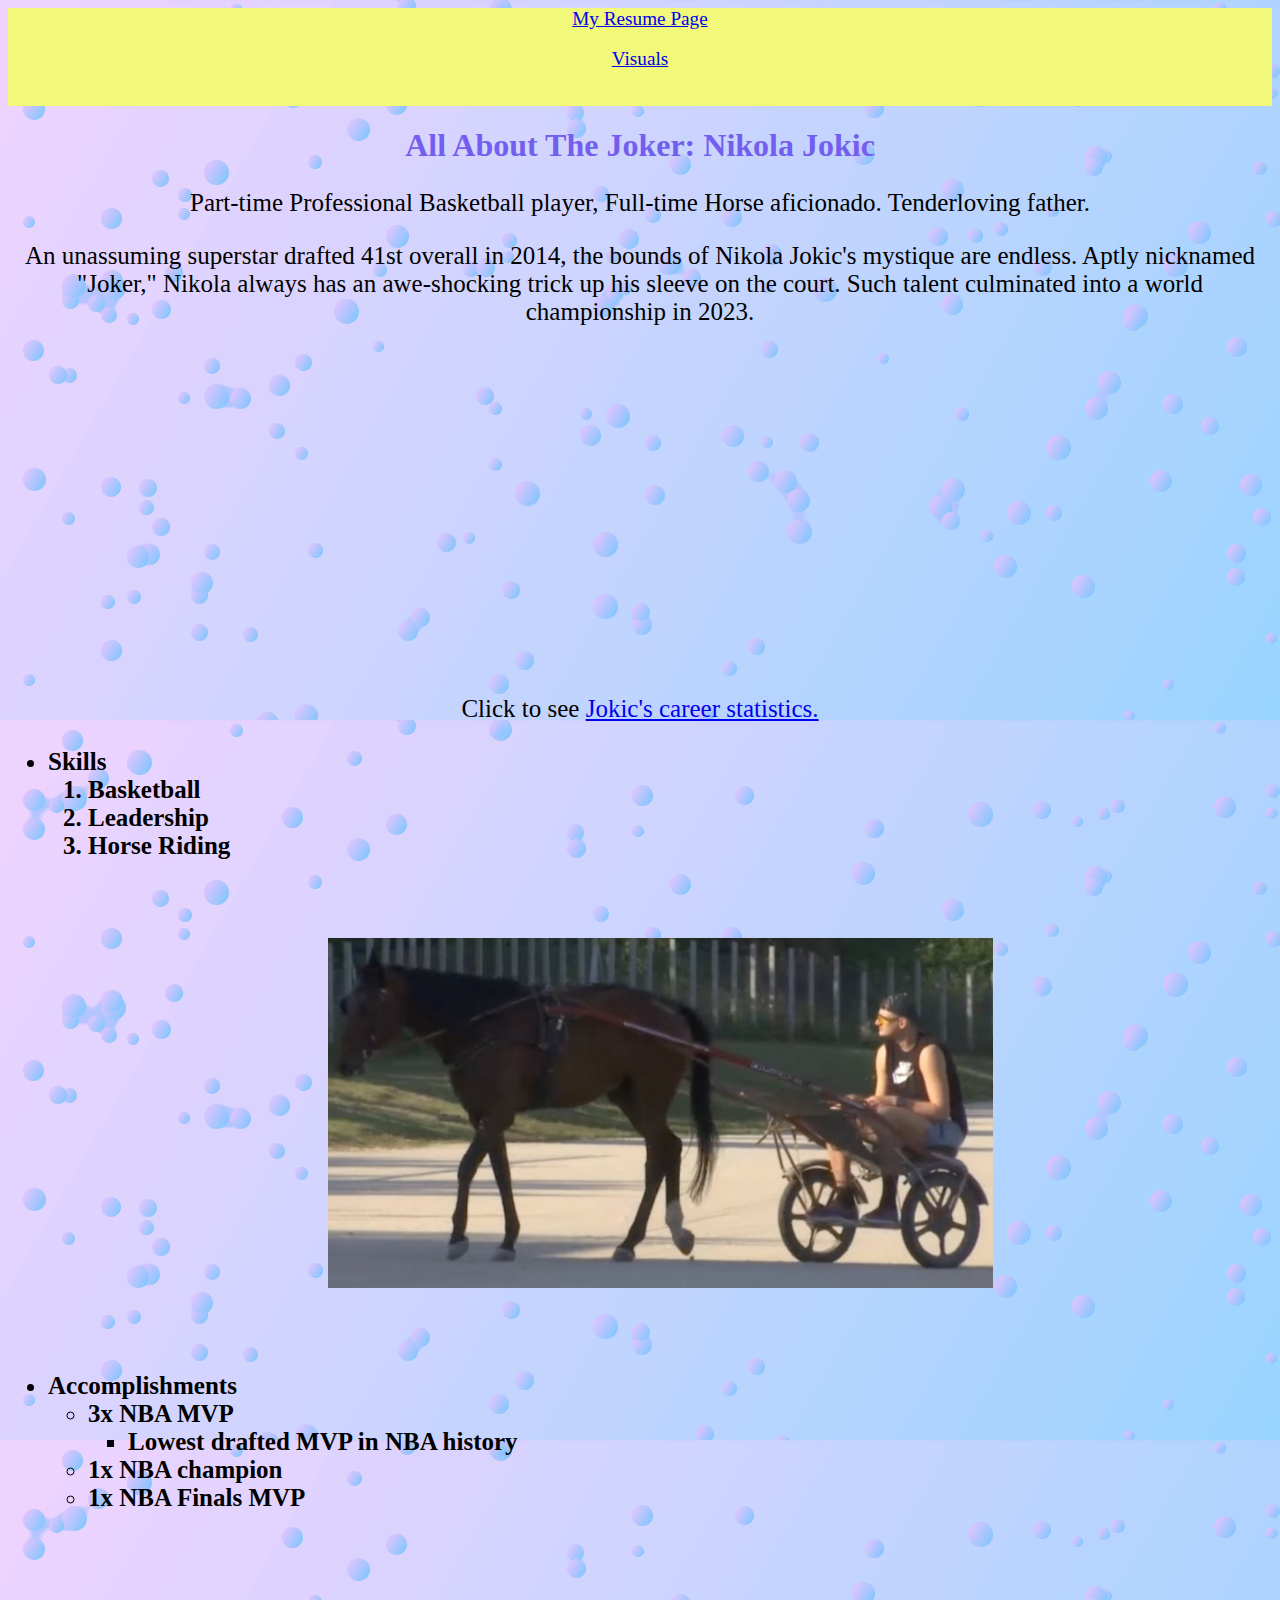
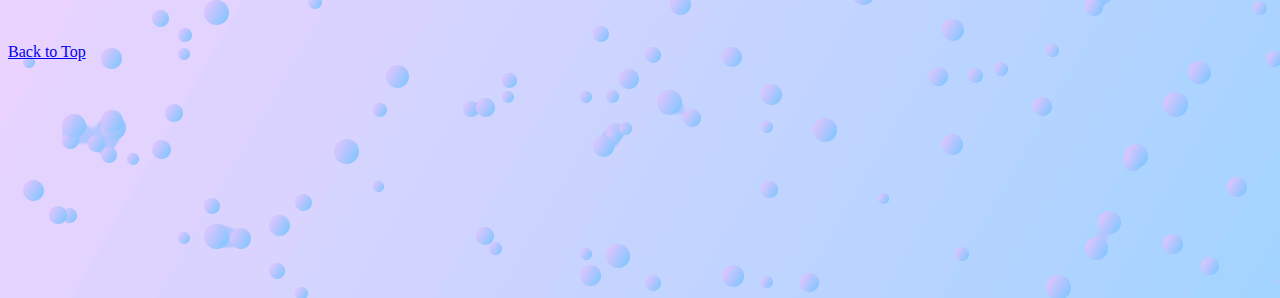
<file: index.html>
<!DOCTYPE html>
<html lang="en">
<head>
    <meta charset="UTF-8">
    <meta name="viewport" content="width=device-width, initial-scale=1.0">
    <title>The Joker</title>
    <link href="css/styles2.css" rel="stylesheet"/>
  
</head>
<body>
    <header id="top" class="header">
        <div class="links"><a href="HTML/Home.html">My Resume Page</a></div><br>
        <div class="links"><a href="Scratch HTML/Tableau.Html">Visuals</a></div><br><br>
    </header>
    <h1 class="headings">All About The Joker: Nikola Jokic</h1>

    <p>Part-time Professional Basketball player, Full-time Horse aficionado. Tenderloving father.</p>
    <p>An unassuming superstar drafted 41st overall in 2014, the bounds of Nikola Jokic's mystique are endless. Aptly nicknamed "Joker," Nikola always has an awe-shocking trick up his sleeve on the court. Such talent culminated into a world championship in 2023. </p>
    <div class="videos"><iframe width="560" height="315" src="https://www.youtube.com/embed/i5fFBRQfEJ0?si=zooBxk80Wnre5248" title="YouTube video player" frameborder="0" allow="accelerometer; autoplay; clipboard-write; encrypted-media; gyroscope; picture-in-picture; web-share" referrerpolicy="strict-origin-when-cross-origin" allowfullscreen></iframe></div>
    <p>Click to see <a href="http://www.basketball-reference.com/players/j/jokicni01.html" target="_blank" title="statistics page for Nikola Jokic"> Jokic's career statistics. </a></p>
    <ul>
        <li id="skl">Skills
            <ol>
                <li>Basketball</li>
                <li>Leadership</li>
                <li>Horse Riding</li>
            </ol>
        </li>
        <p>&nbsp;</p>
        <div class="images"><img src="assets/nikola-jokic-horse.jpeg" height="350" alt="Horse Riding Joker"></div>
        <p>&nbsp;</p> 
        <li id="acc">Accomplishments
            <ul>
                <li>3x NBA MVP 
                    <ul>
                        <li>Lowest drafted MVP in NBA history</li>
                    </ul>
                </li>
                <li>1x NBA champion</li>
                <li>1x NBA Finals MVP </li>
            </ul>
        </li>
    </ul>
    <p>&nbsp;</p>
            <p>&nbsp;</p>
             <a href="#top" >Back to Top</a>
            <p>&nbsp;</p>
            <p>&nbsp;</p>
            <p>&nbsp;</p>
            <p>&nbsp;</p>
</body>
</html>
</body>
</html>
</file>
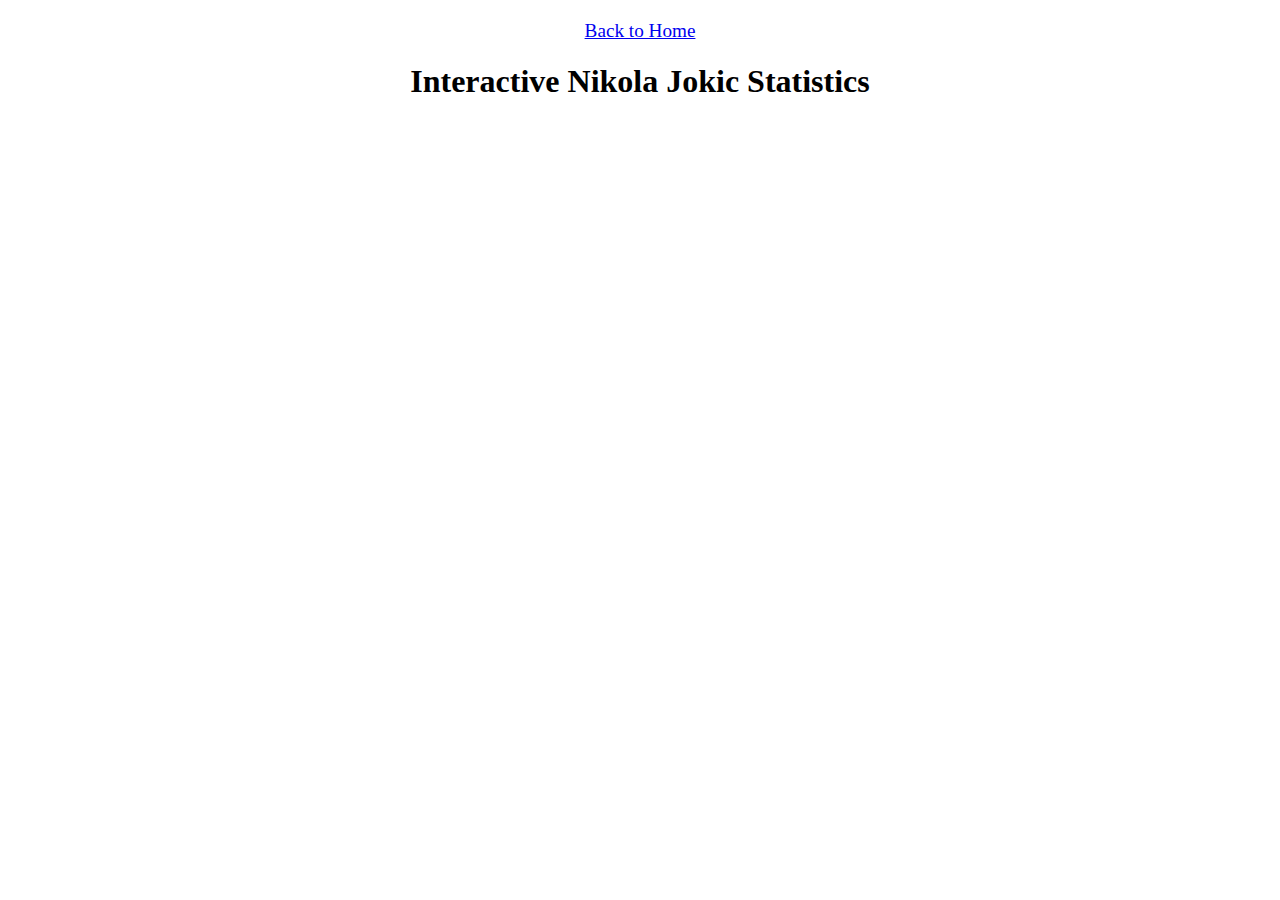
<file: Scratch HTML/Tableau.Html>
<!DOCTYPE html>
<html lang="en">
<head>
    <meta charset="UTF-8">
    <meta name="viewport" content="width=device-width, initial-scale=1.0">
    <title>Visual</title>
<style>
    a {
        text-align: center;
        display: block;
        margin-top: 20px;
        font-size: larger;
    }
</style>
</head>
<body>
   <a href="../index.html">Back to Home</a>
    <header style="text-align: center;" style="border: 10px;"><h1> Interactive Nikola Jokic Statistics</h1></header>
    <div><div class='tableauPlaceholder' id='viz1713322564775' style='position: relative'><noscript><a href='#'><img alt='Dashboard 1 ' src='https:&#47;&#47;public.tableau.com&#47;static&#47;images&#47;Ni&#47;NikolaJokic&#47;Dashboard1&#47;1_rss.png' style='border: none' /></a></noscript><object class='tableauViz'  style='display:none;'><param name='host_url' value='https%3A%2F%2Fpublic.tableau.com%2F' /> <param name='embed_code_version' value='3' /> <param name='site_root' value='' /><param name='name' value='NikolaJokic&#47;Dashboard1' /><param name='tabs' value='no' /><param name='toolbar' value='yes' /><param name='static_image' value='https:&#47;&#47;public.tableau.com&#47;static&#47;images&#47;Ni&#47;NikolaJokic&#47;Dashboard1&#47;1.png' /> <param name='animate_transition' value='yes' /><param name='display_static_image' value='yes' /><param name='display_spinner' value='yes' /><param name='display_overlay' value='yes' /><param name='display_count' value='yes' /><param name='language' value='en-US' /></object></div>                <script type='text/javascript'>                    var divElement = document.getElementById('viz1713322564775');                    var vizElement = divElement.getElementsByTagName('object')[0];                    vizElement.style.width='1360px';vizElement.style.height='795px';                    var scriptElement = document.createElement('script');                    scriptElement.src = 'https://public.tableau.com/javascripts/api/viz_v1.js';                    vizElement.parentNode.insertBefore(scriptElement, vizElement);                </script></div>
</body>
</html>
</file>
<file: css/styles2.css>
.links {
    text-align: center;
    font-size: larger;}

.headings {
    color:rgb(115, 94, 239);
    text-align: center;}

.header {background-color: rgb(241, 248, 122);
        border-width: 10px;}

p {font-size: 25px;
    text-align: center;}

.videos {text-align: center;}

.images {text-align: center;}
ul {font-size: 25px;
font-weight: bolder;}

body {background-image: url('../assets/Background2.jpeg');}
</file>
